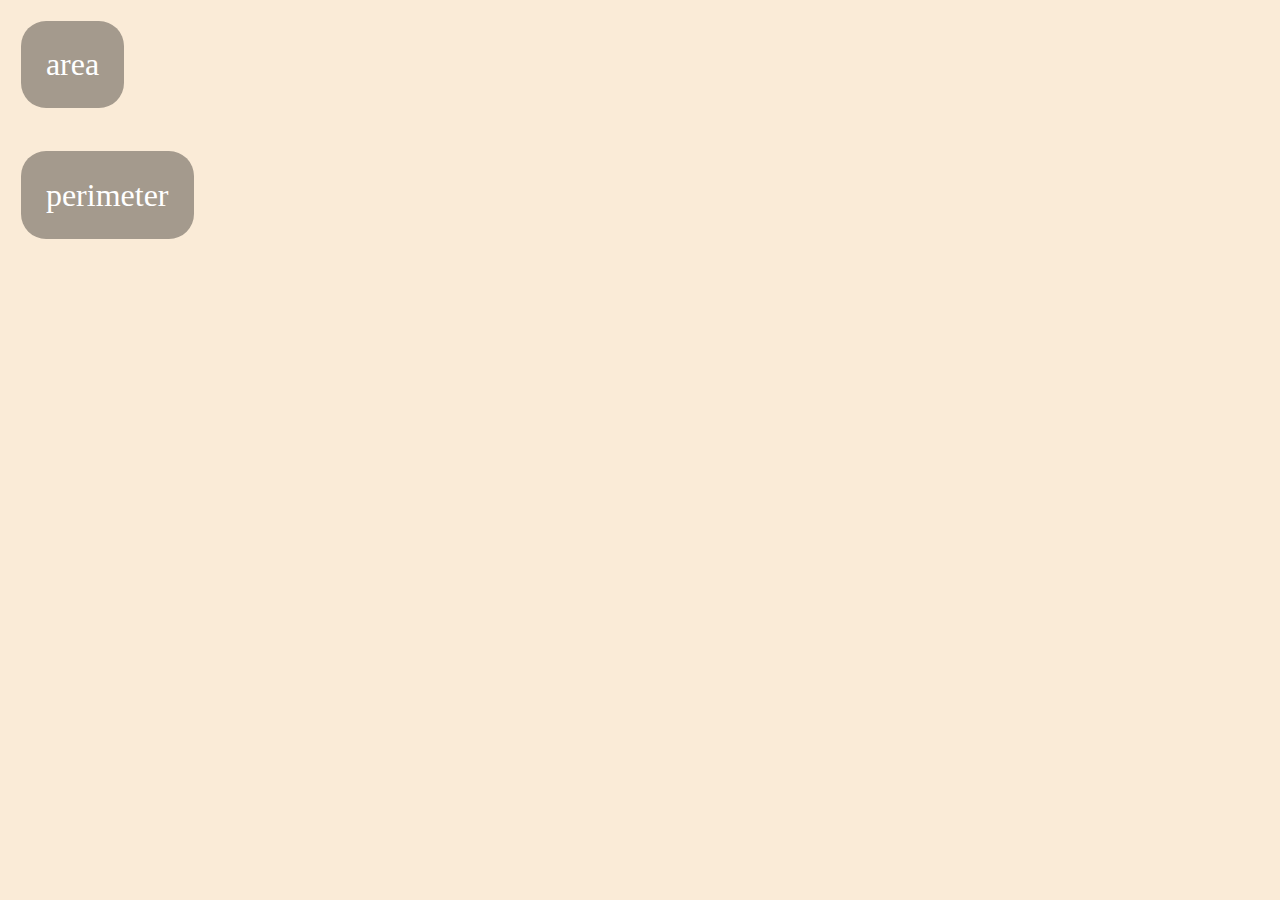
<file: index.html>
<!DOCTYPE html>

<html>

    <head>

        <title>math</title>

        <link rel="stylesheet" href="main.css">

        <script src="logic.js"></script>

    </head>

    <body>
        
        <button id="area" class="button" onclick="OnClickArea()">area</button> <br> <br>
        <button id="perimeter" class="button" onclick="OnClickPerimeter()">perimeter</button> <br> <br>

    </body>

</html>
</file>
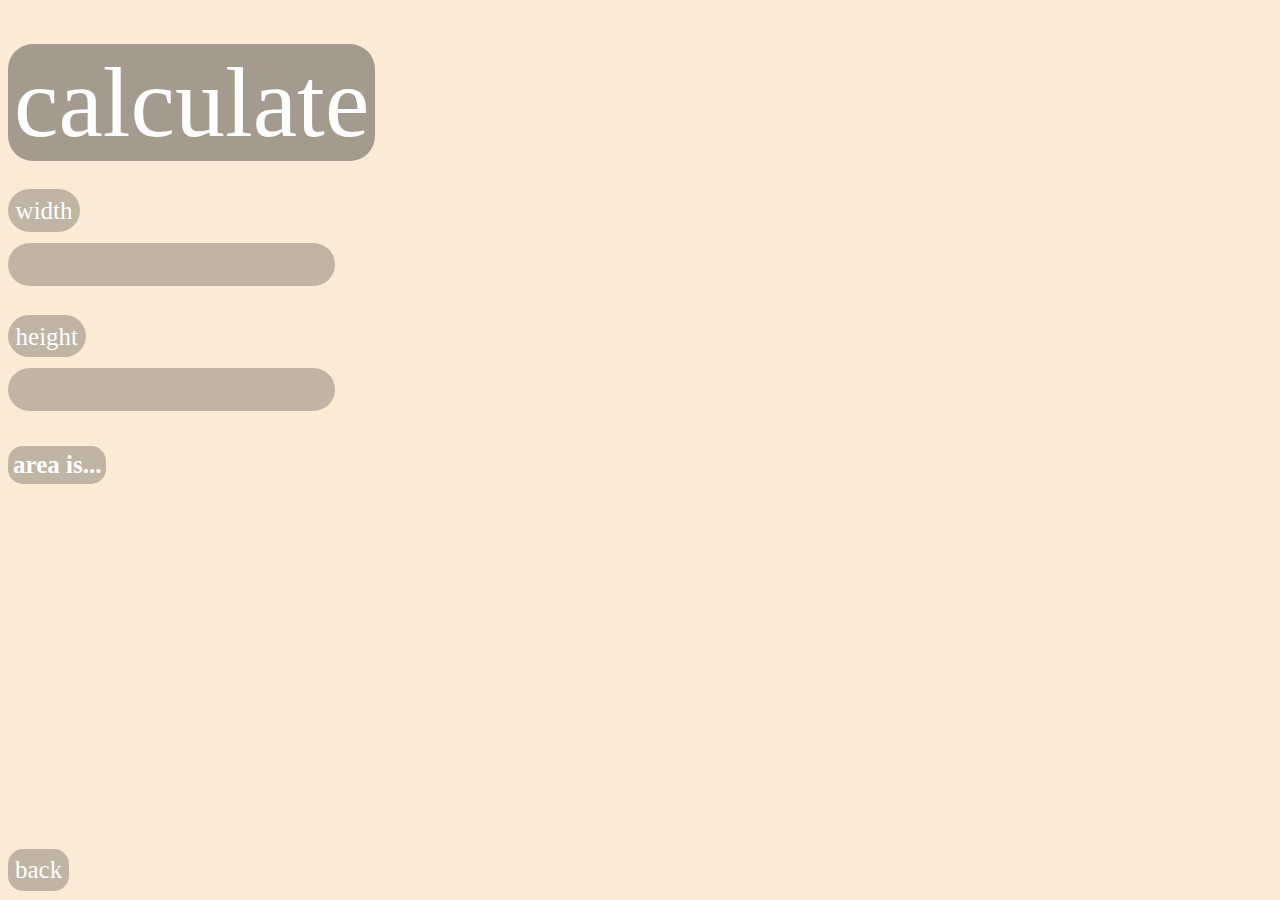
<file: area/area.html>
<!DOCTYPE html>

<html>

    <head>

        <title>area</title>

        <link rel="stylesheet" href="area.css">

        <script src="area.js"></script>

    </head>

    <body>
        
        <br><br> <button class="buttons" onclick="OnClick()">calculate</button> <br> <br> <br>

        <label for="width" class="textBoxes">width</label><br><br>
        <input type="text" class="textBoxes" id="width" name="width"> <br> <br><br>
        
        <label for="height" class="textBoxes">height</label><br><br>
        <input type="text" class="textBoxes" id="height"> <br> <br>

        <h1 id="output" class="output">area is... </is> <h1>

        <button id="back" class="back" onclick="OnClickBack()">back</button>

    </body>

</html>
</file>
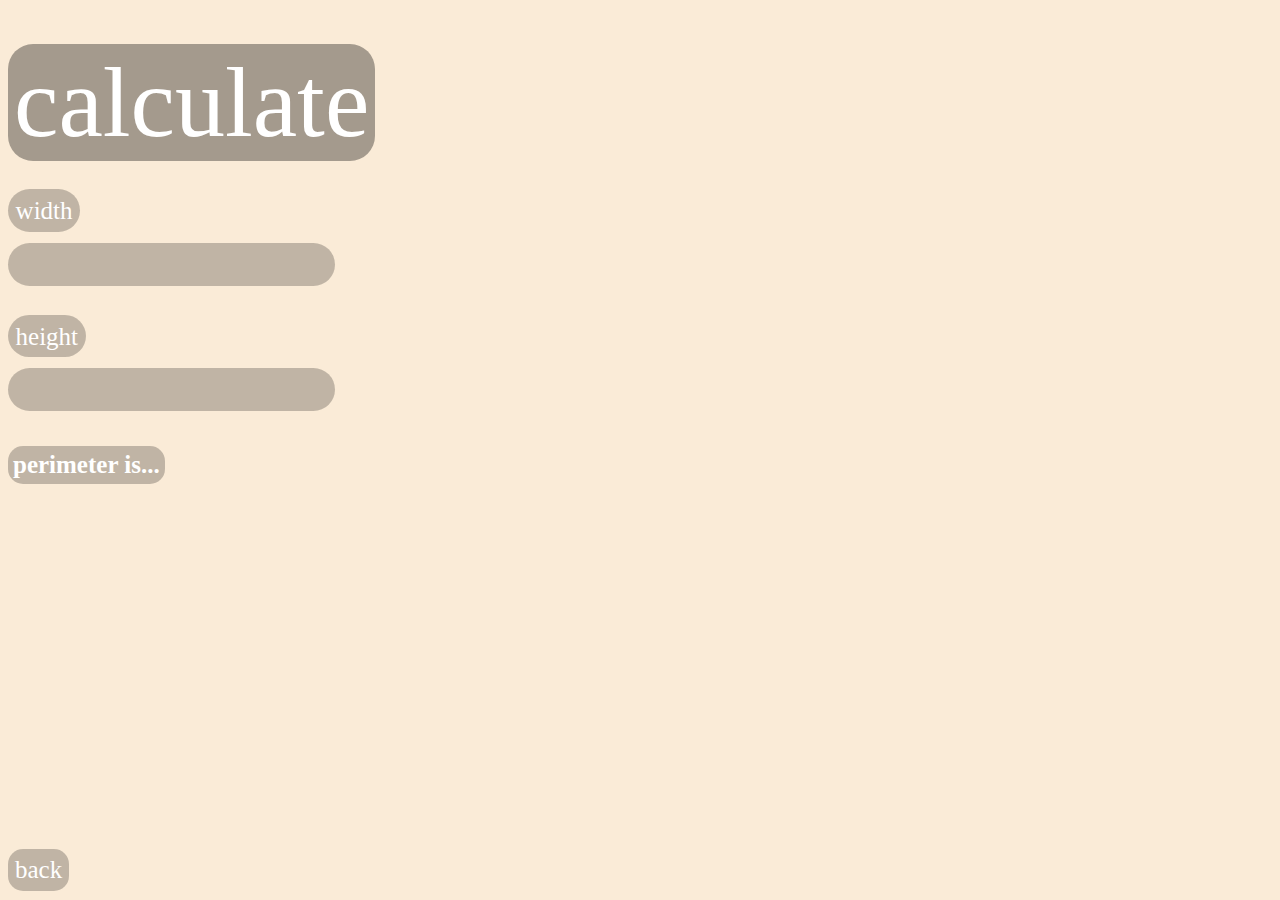
<file: perimeter/perimeter.html>
<!DOCTYPE html>

<html>

    <head>

        <title>perimeter</title>

        <link rel="stylesheet" href="perimeter.css">

        <script src="perimeter.js"></script>

    </head>

    <body>
        
        <body>
        
            <br><br> <button class="buttons" onclick="OnClick()">calculate</button> <br> <br> <br>

            <label for="width" class="textBoxes">width</label><br><br>
            <input type="text" class="textBoxes" id="width"> <br> <br> <br>

            <label for="height" class="textBoxes">height</label><br><br>
            <input type="text" class="textBoxes" id="height"> <br> <br>

            <h1 id="output" class="output">perimeter is... </is> <h1>

            <button id="back" class="back" onclick="OnClickBack()">back</button>

        </body>

    </body>

</html>
</file>
<file: main.css>
body {

    background-color: antiquewhite;
    
}

.button {

    cursor: pointer;

    padding: 2%;
    margin: 1%;

    background-color: rgba(0, 0, 0, 0.345);
    border: none;
    border-radius: 25px;

    color: white;

    font-size: 200%;
    
    @font-face {
        font-family: Quicksand;
        src: url(Quicksand Regular 400.ttf);
    }

    font-family: Quicksand;

}
</file>
<file: area/area.css>
body {

    background-color: antiquewhite;

}

.buttons {

    background-color: rgba(0, 0, 0, 0.345);
    border: none;
    border-radius: 25px;

    cursor: pointer;

    @font-face {

        font-family: Quicksand;
        src: url(Quicksand Regular 400.ttf);

    }

    font-family: Quicksand;

    font-size: 100px;
    color: white;

}

.textBoxes {

    padding: 0.6%;

    text-align: center;

    background-color: rgba(0, 0, 0, 0.231);
    border: none;
    border-radius: 25px;

    font-family: Quicksand;
    font-size: 25px;

    color: white;

    outline: none;

}

.output {

    text-align: center;

    display: inline-block;
    padding: 5px;

    background-color: rgba(0, 0, 0, 0.231);

    border: none;
    border-radius: 15px;

    font-family: Quicksand;
    font-size: 25px;

    color: white;

    outline: none;

}

.back {

    position: absolute;

    bottom: 1%;

    cursor: pointer;

    padding: 7px;

    background-color: rgba(0, 0, 0, 0.231);
    border: none;
    border-radius: 15px;

    color: white;

    font-size: 25px;
    font-family: Quicksand;

}
</file>
<file: perimeter/perimeter.css>
body {

    background-color: antiquewhite;

}

.buttons {

    background-color: rgba(0, 0, 0, 0.345);
    border: none;
    border-radius: 25px;

    cursor: pointer;

    @font-face {

        font-family: Quicksand;
        src: url(Quicksand Regular 400.ttf);

    }

    font-family: Quicksand;

    font-size: 100px;
    color: white;

}

.textBoxes {

    padding: 0.6%;

    text-align: center;

    background-color: rgba(0, 0, 0, 0.231);
    border: none;
    border-radius: 25px;

    font-family: Quicksand;
    font-size: 25px;

    color: white;

    outline: none;

}

.output {

    text-align: center;

    display: inline-block;
    padding: 5px;

    background-color: rgba(0, 0, 0, 0.231);

    border: none;
    border-radius: 15px;

    font-family: Quicksand;
    font-size: 25px;

    color: white;

    outline: none;

}

.back {

    position: absolute;

    bottom: 1%;

    cursor: pointer;

    padding: 7px;

    background-color: rgba(0, 0, 0, 0.231);
    border: none;
    border-radius: 15px;

    color: white;

    font-size: 25px;
    font-family: Quicksand;

}
</file>
